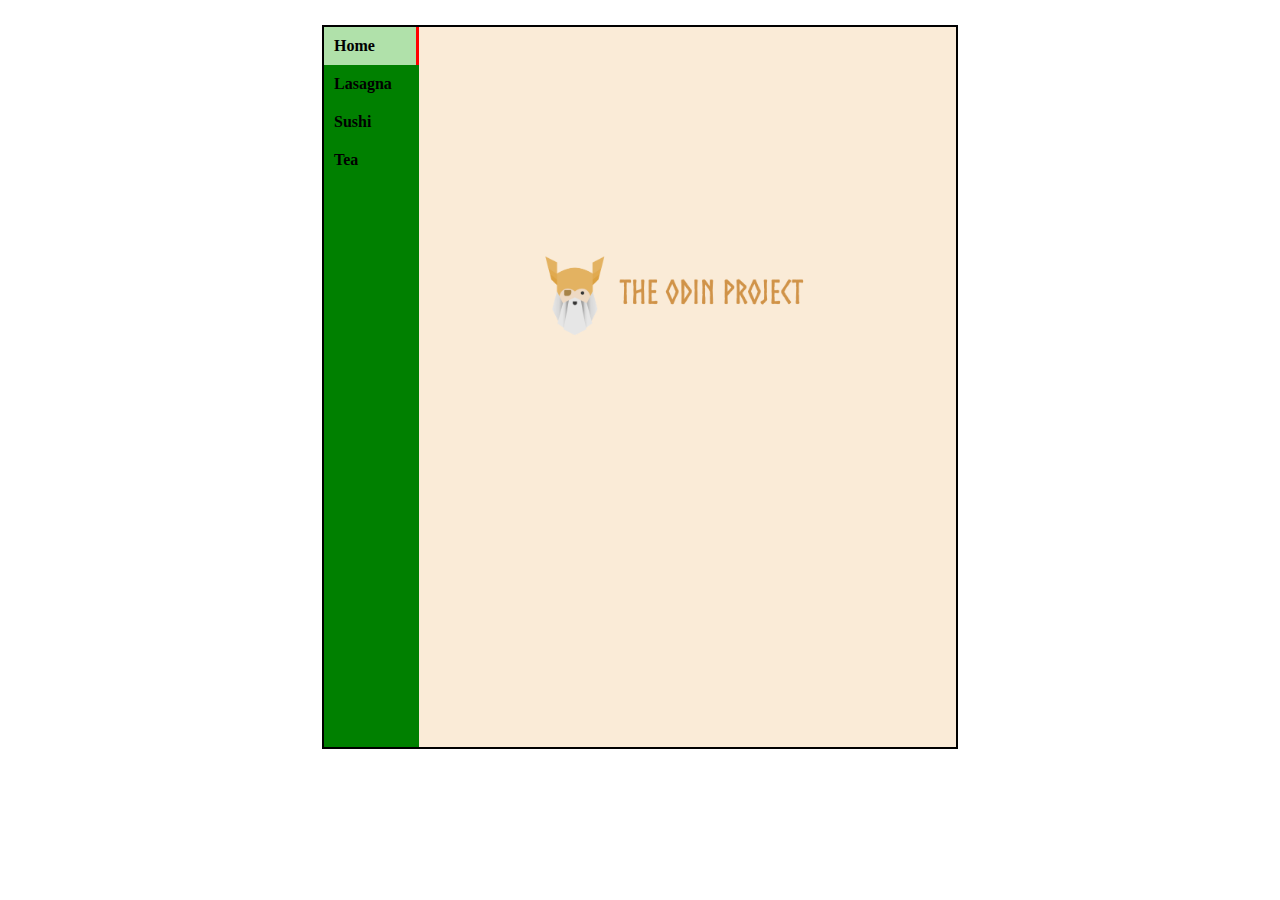
<file: index.html>
<!DOCTYPE html>
<html lang="en-US">
    <head>
        <meta charset="utf-8">
        <title>Recipes</title>
        <link rel="stylesheet" href="styles.css">
        <link rel="icon" type="image/x-icon" href="recipes/images/favicon.png">
        <meta name="viewport" content="width=device-width, initial-scale=1.0">
    </head>

    <body>
        <div class="main">
            <div class="nav">
            <ul>
                <li><a class="active" href="index.html">Home</a></li>
                <li><a href="recipes/lasagna.html">Lasagna</a></li>
                <li><a href="recipes/sushi.html">Sushi</a></li>
                <li><a href="recipes/tee.html">Tea</a></li>
            </ul>
            </div>

            <div class="content">
                <img class="odin" src="recipes/images/odin.png" src="The Odin Project">
            </div>
        </div>
    </body>
</html>
</file>
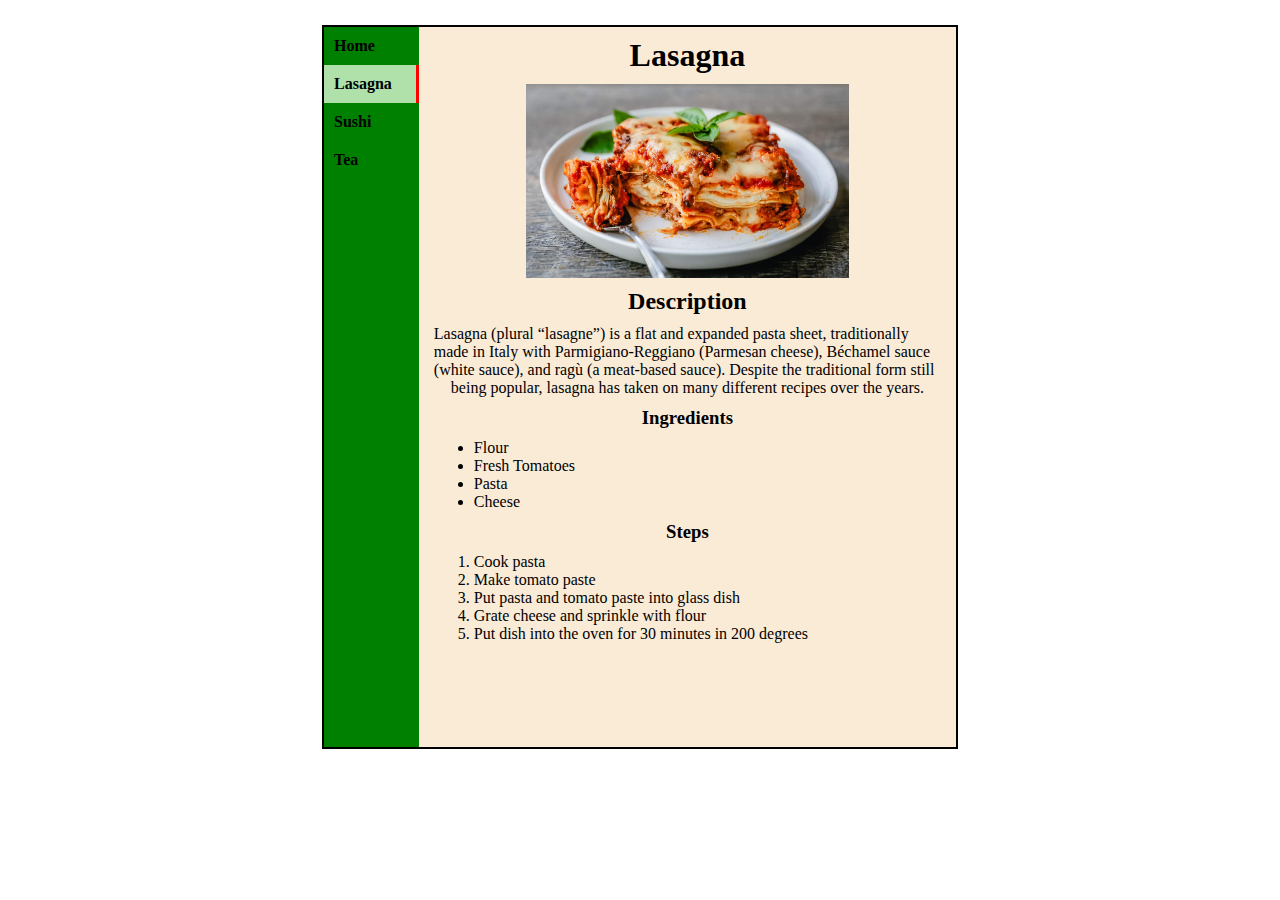
<file: recipes/lasagna.html>
<!DOCTYPE html>
<html lang="en-US">
    <head>
        <meta charset="utf-8">
        <title>Lasagna</title>
        <link rel="stylesheet" href="../styles.css">
    </head>

    <body>
        <div class="main">
            <div class="nav">
                <ul>
                    <li><a href="../index.html">Home</a></li>
                    <li><a class="active" href="lasagna.html">Lasagna</a></li>
                    <li><a href="sushi.html">Sushi</a></li>
                    <li><a href="tee.html">Tea</a></li>
                </ul>
                </div>
        
            <div class="content">
                <h1>Lasagna</h1>

                <img src="images/lasagne.jpg" alt="Ready lasagna">
                <h2>Description</h2>
                <p style="max-width: 600px;">Lasagna (plural “lasagne”) is a flat and expanded pasta sheet, 
                    traditionally made in Italy with Parmigiano-Reggiano (Parmesan cheese), 
                    Béchamel sauce (white sauce), and ragù (a meat-based sauce). 
                    Despite the traditional form still being popular, 
                    lasagna has taken on many different recipes over the years.</p>
                
                <h3>Ingredients</h3>
                <ul>
                    <li>Flour</li>
                    <li>Fresh Tomatoes</li>
                    <li>Pasta</li>
                    <li>Cheese</li>
                </ul>

                <h3>Steps</h3>
                <ol>
                    <li>Cook pasta</li>
                    <li>Make tomato paste</li>
                    <li>Put pasta and tomato paste into glass dish</li>
                    <li>Grate cheese and sprinkle with flour</li>
                    <li>Put dish into the oven for 30 minutes in 200 degrees</li>
                </ol>
            </div>
        </div>
    </body>
</html>
</file>
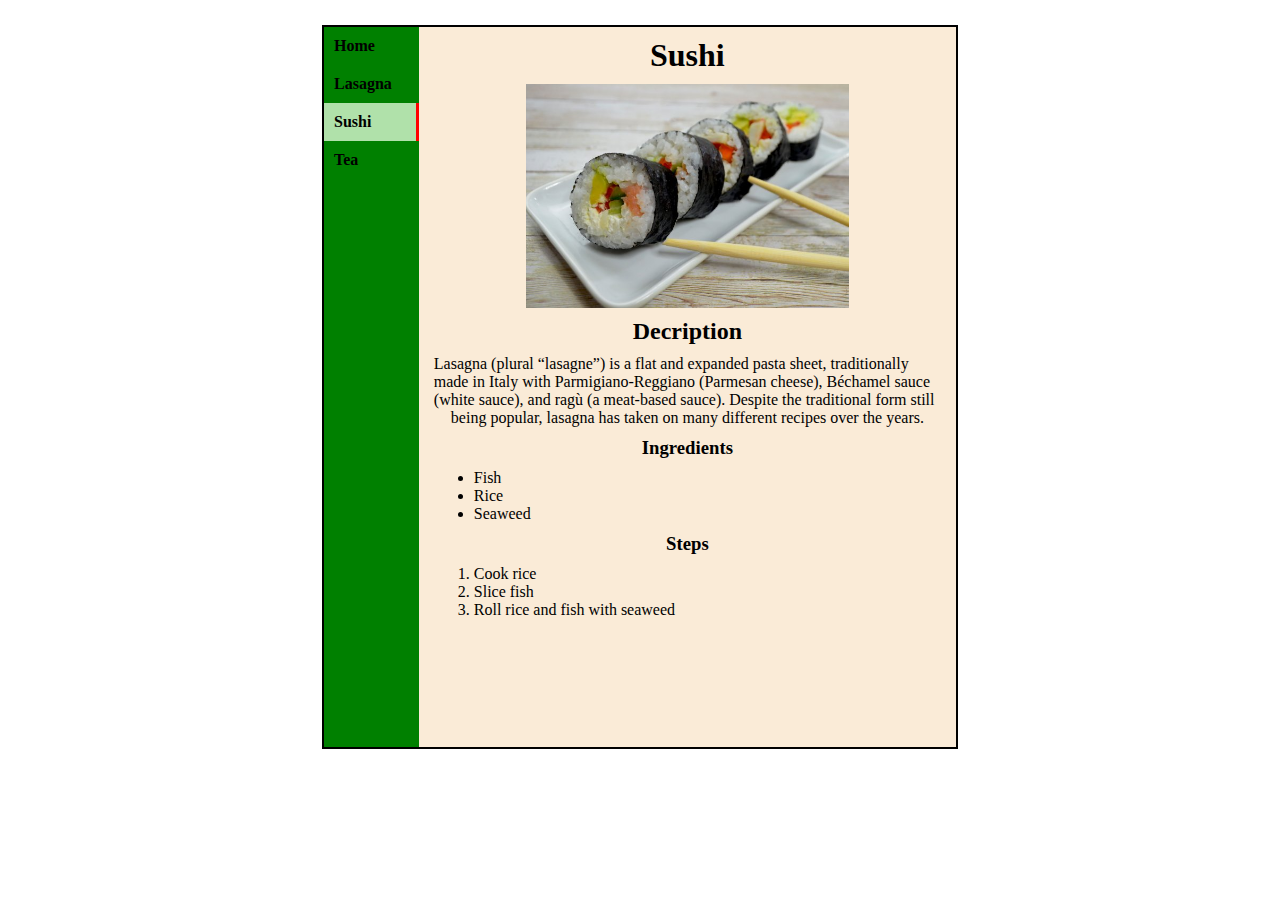
<file: recipes/sushi.html>
<!DOCTYPE html>
<html lang="en-US">
    <head>
        <meta charset="utf-8">
        <title>Sushi</title>
        <link rel="stylesheet" href="../styles.css">
    </head>

    <body>
        <div class="main">
            <div class="nav">
                <ul>
                    <li><a href="../index.html">Home</a></li>
                    <li><a href="lasagna.html">Lasagna</a></li>
                    <li><a class="active" href="sushi.html">Sushi</a></li>
                    <li><a href="tee.html">Tea</a></li>
                </ul>
            </div>

            <div class="content">
                <h1>Sushi</h1>

                <img src="images/sushi.jpg" alt="Sushi">

                <h2>Decription</h2>
                <p style="max-width: 600px;">Lasagna (plural “lasagne”) is a flat and expanded pasta sheet, 
                    traditionally made in Italy with Parmigiano-Reggiano (Parmesan cheese),
                    Béchamel sauce (white sauce), and ragù (a meat-based sauce). 
                    Despite the traditional form still being popular, 
                    lasagna has taken on many different recipes over the years.</p>

                <h3>Ingredients</h3>

                <ul>
                    <li>Fish</li>
                    <li>Rice</li>
                    <li>Seaweed</li>
                </ul>

                <h3>Steps</h3>
                <ol>
                    <li>Cook rice</li>
                    <li>Slice fish</li>
                    <li>Roll rice and fish with seaweed</li>
                </ol>
            </div>
        </div>
    </body>
</html>
</file>
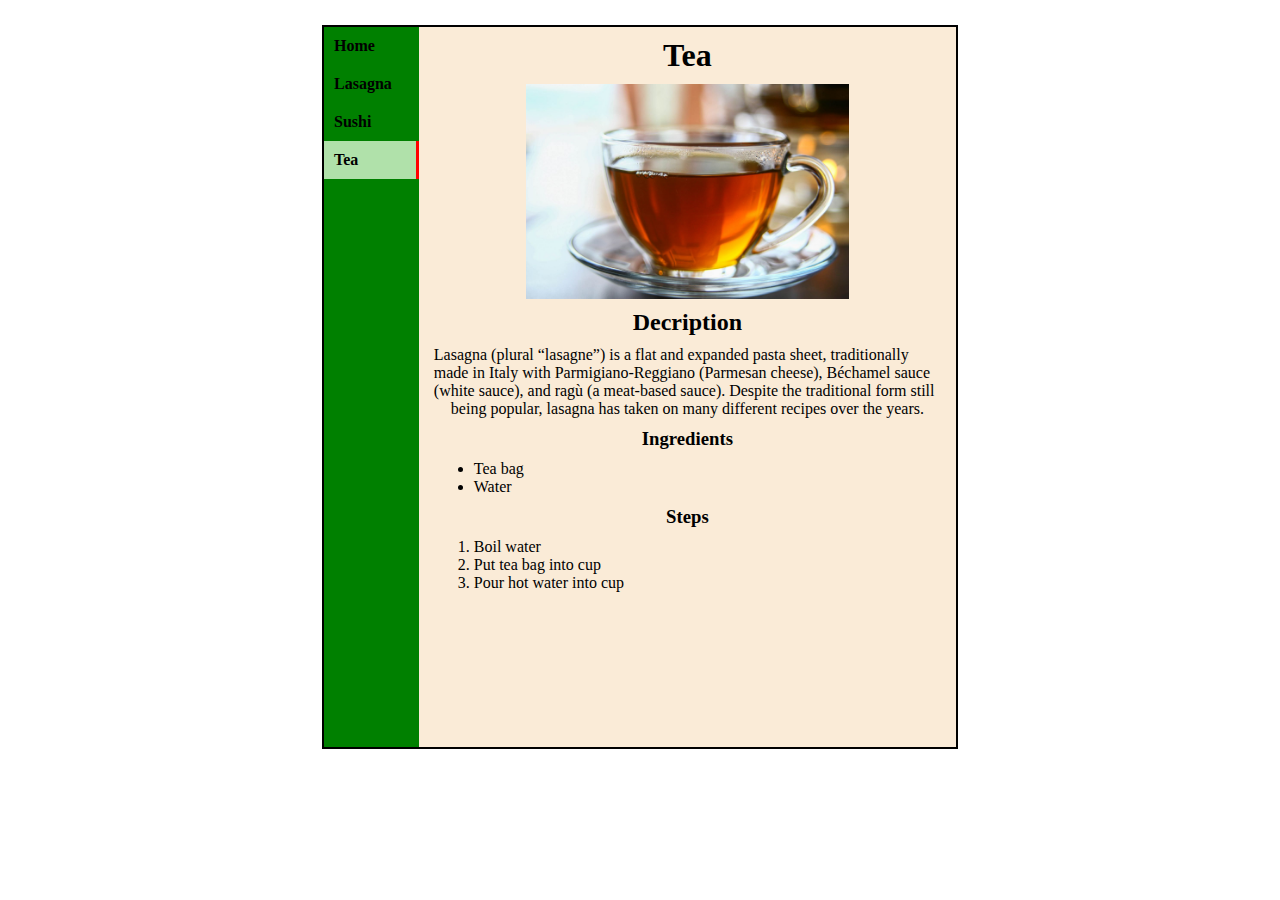
<file: recipes/tee.html>
<!DOCTYPE html>
<html lang="en-US">
    <head>
        <meta charset="utf-8">
        <title>Tea</title>
        <link rel="stylesheet" href="../styles.css">
    </head>

    <body>
        <div class="main">
            <div class="nav">
                <ul>
                    <li><a href="../index.html">Home</a></li>
                    <li><a href="lasagna.html">Lasagna</a></li>
                    <li><a href="sushi.html">Sushi</a></li>
                    <li><a class="active" href="tee.html">Tea</a></li>
                </ul>
            </div>

            <div class="content">
                <h1>Tea</h1>

                <img src="images/tee.jpg" alt="Tea">

                <h2>Decription</h2>
                <p style="max-width: 600px;">Lasagna (plural “lasagne”) is a flat and expanded pasta sheet, 
                    traditionally made in Italy with Parmigiano-Reggiano (Parmesan cheese),
                    Béchamel sauce (white sauce), and ragù (a meat-based sauce). 
                    Despite the traditional form still being popular, 
                    lasagna has taken on many different recipes over the years.</p>

                <h3>Ingredients</h3>

                <ul>
                    <li>Tea bag</li>
                    <li>Water</li>
                </ul>

                <h3>Steps</h3>
                <ol>
                    <li>Boil water</li>
                    <li>Put tea bag into cup</li>
                    <li>Pour hot water into cup</li>
                </ol>
            </div>
        </div>
    </body>
</html>
</file>
<file: styles.css>
.main {
    max-width: 50%;
    min-height: 80vh;
    margin: 2% auto;
    border: 2px solid;
    display: flex;
}

.nav {
    flex-basis: 15%;
    background-color: green;
    padding-bottom: 20px;
}

.content {
    flex-basis: 85%;
    background-color: antiquewhite;
    padding-bottom: 20px;
}

h1, h2, h3 {
    text-align: center;
    margin: 10px;
}

.nav ul {
    overflow: hidden;
    padding: 0;
    margin: 0;
}

.nav li {
    list-style: none;

}

.nav li a {
    text-align: left;
    font-weight: bold;
    background-color: green;
    padding: 10px 10px;
    display: block;
}

.nav li a.active {
    border-right: 3px solid red;
    background-color: rgb(176, 225, 170);
}

.nav li a:hover {
    background-color: aliceblue;
}

a:link, a:visited {
    color: black;
    text-decoration: none;
}

img {
    display: block;
    max-width: 60%;
    height: auto;
    margin: 0 auto;
}

p {
    margin: 5px 15px;
    text-align-last: center;
}

ul, ol {
    margin: 5px 15px;
}

.odin {
    display: block;
    transform: translateY(25vh);
}
</file>
